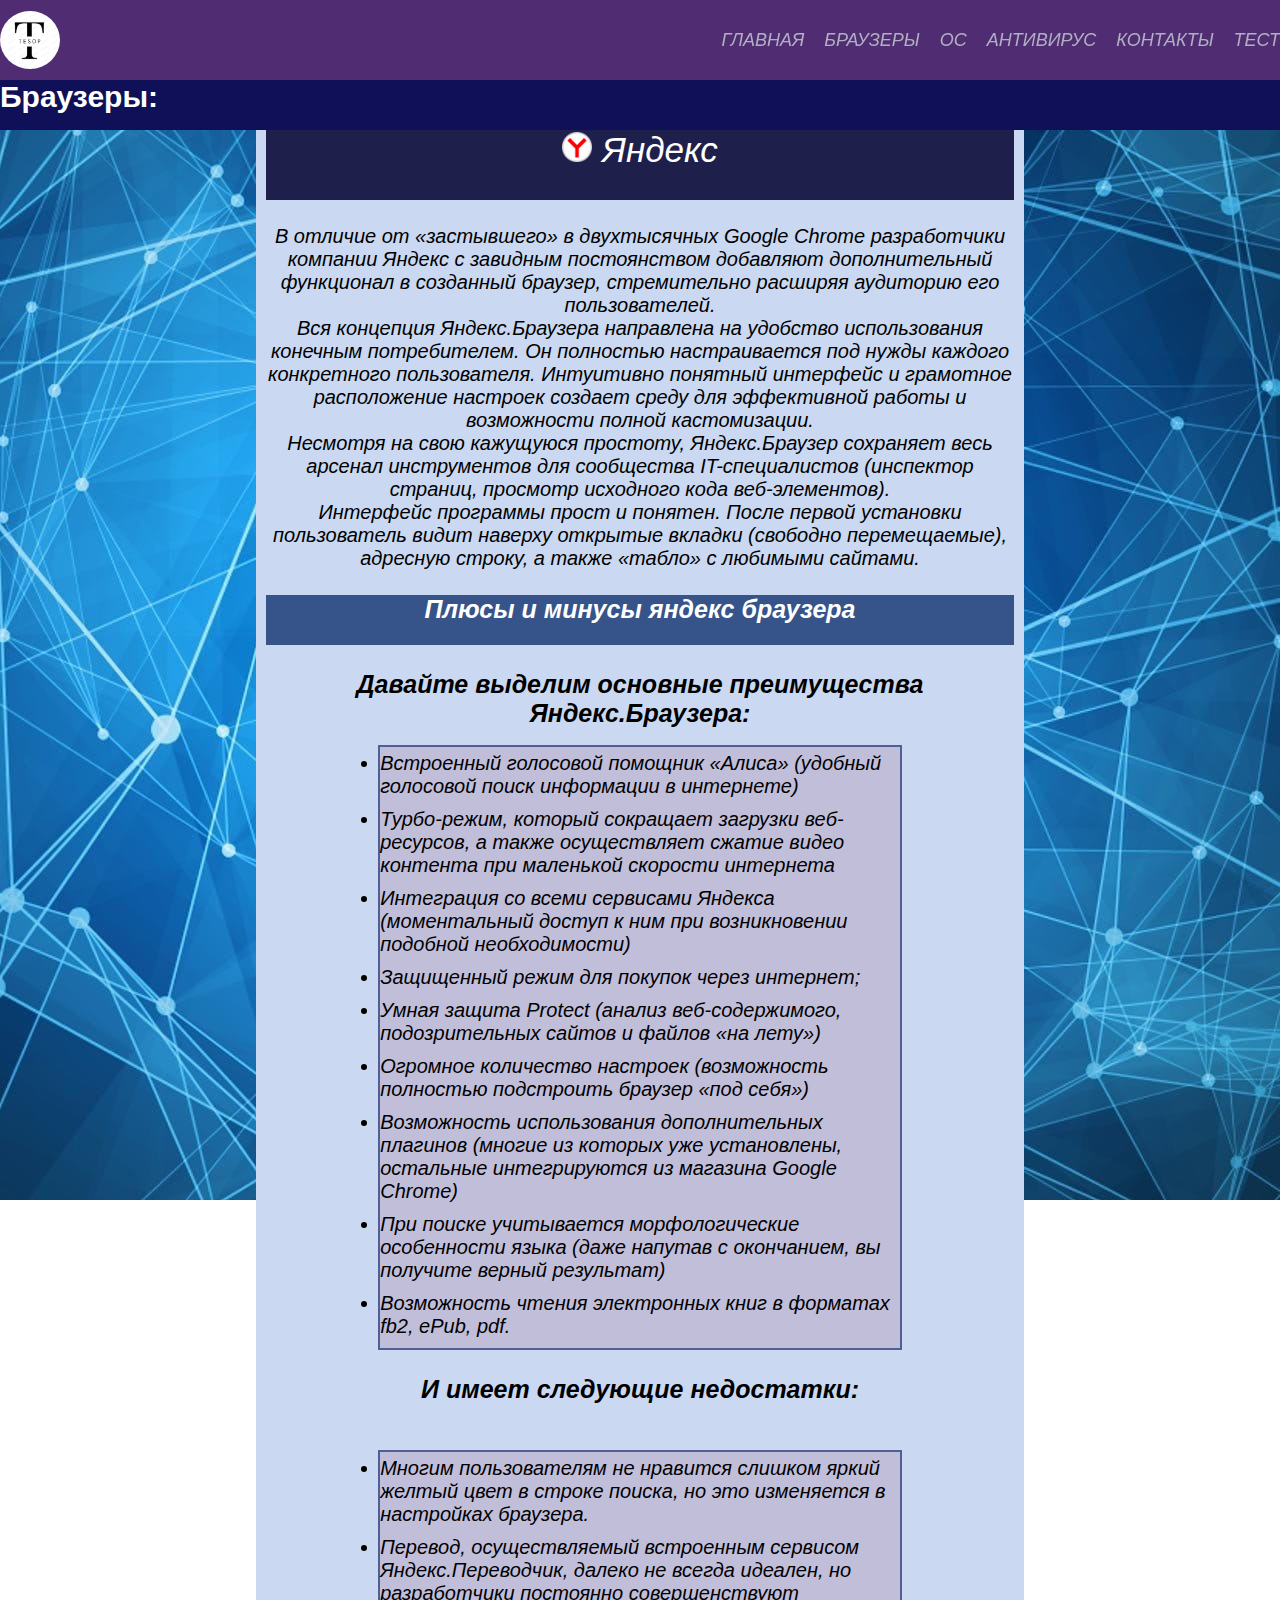
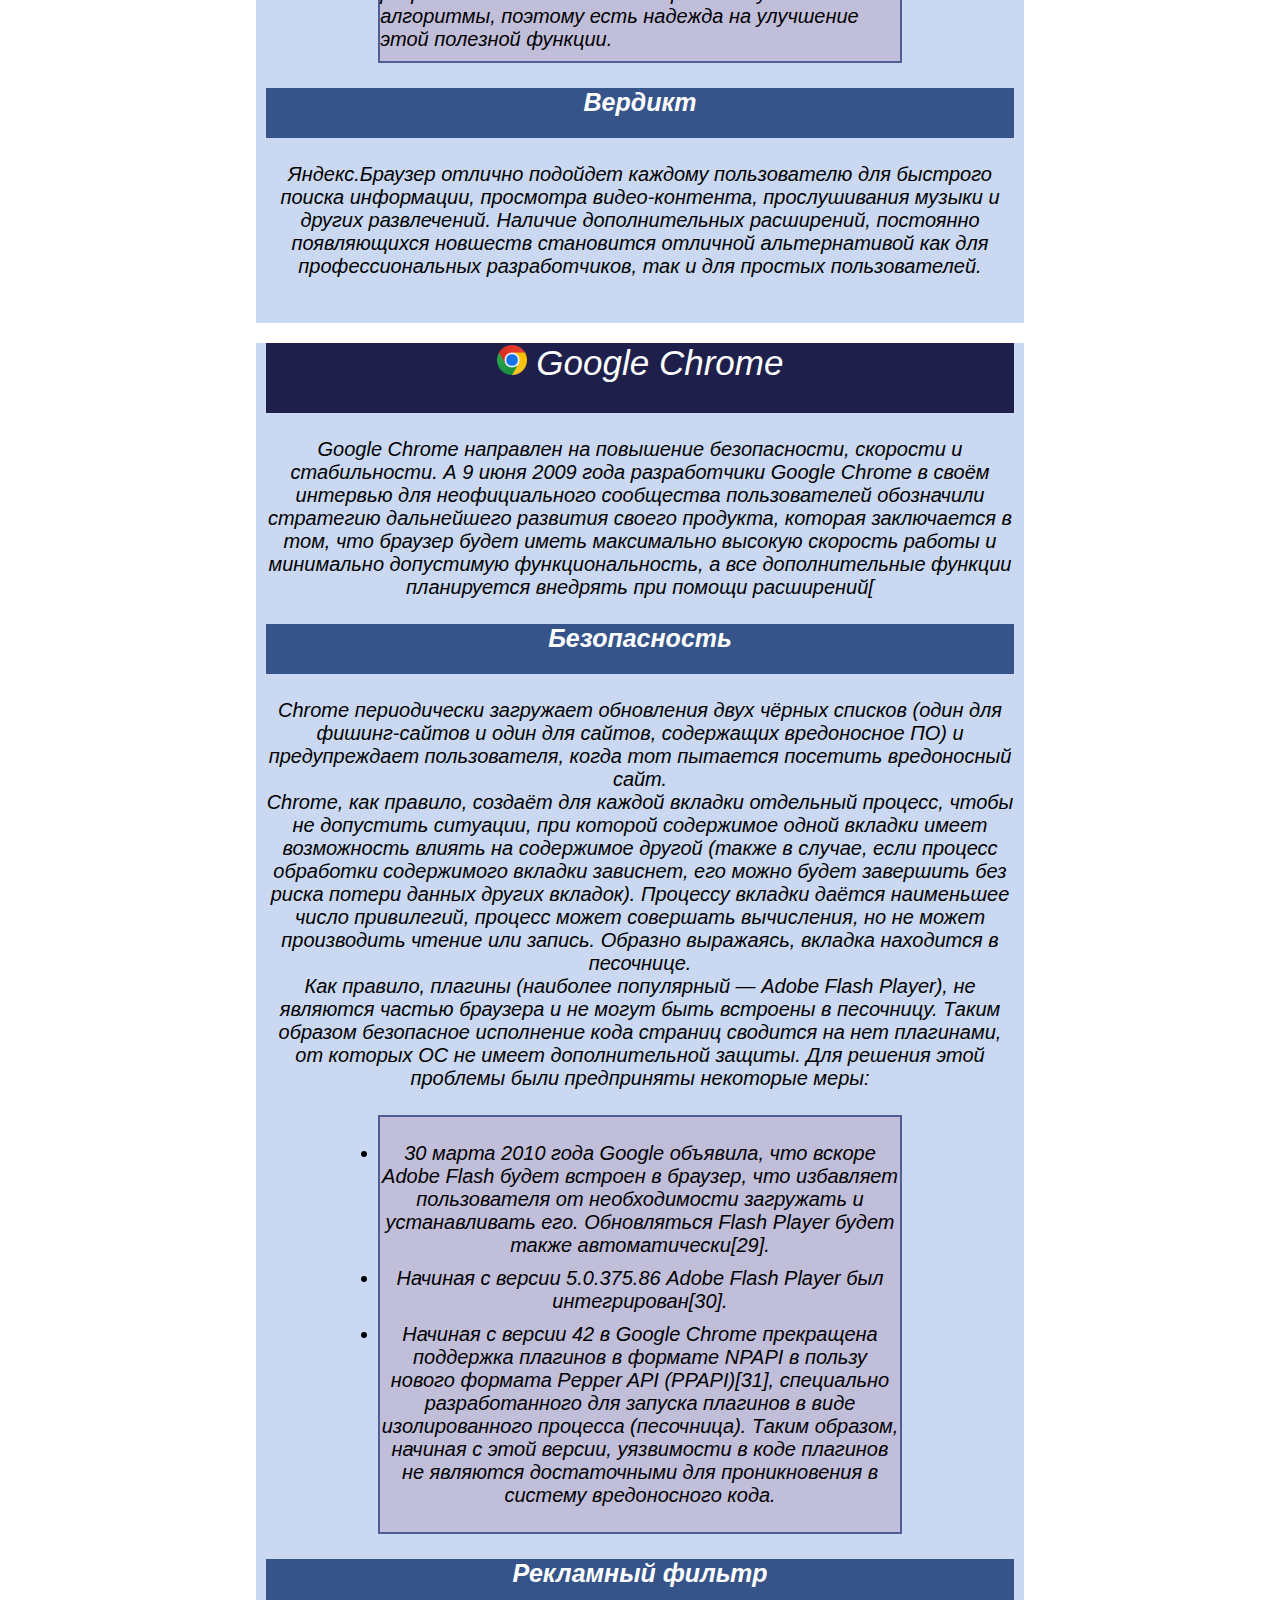
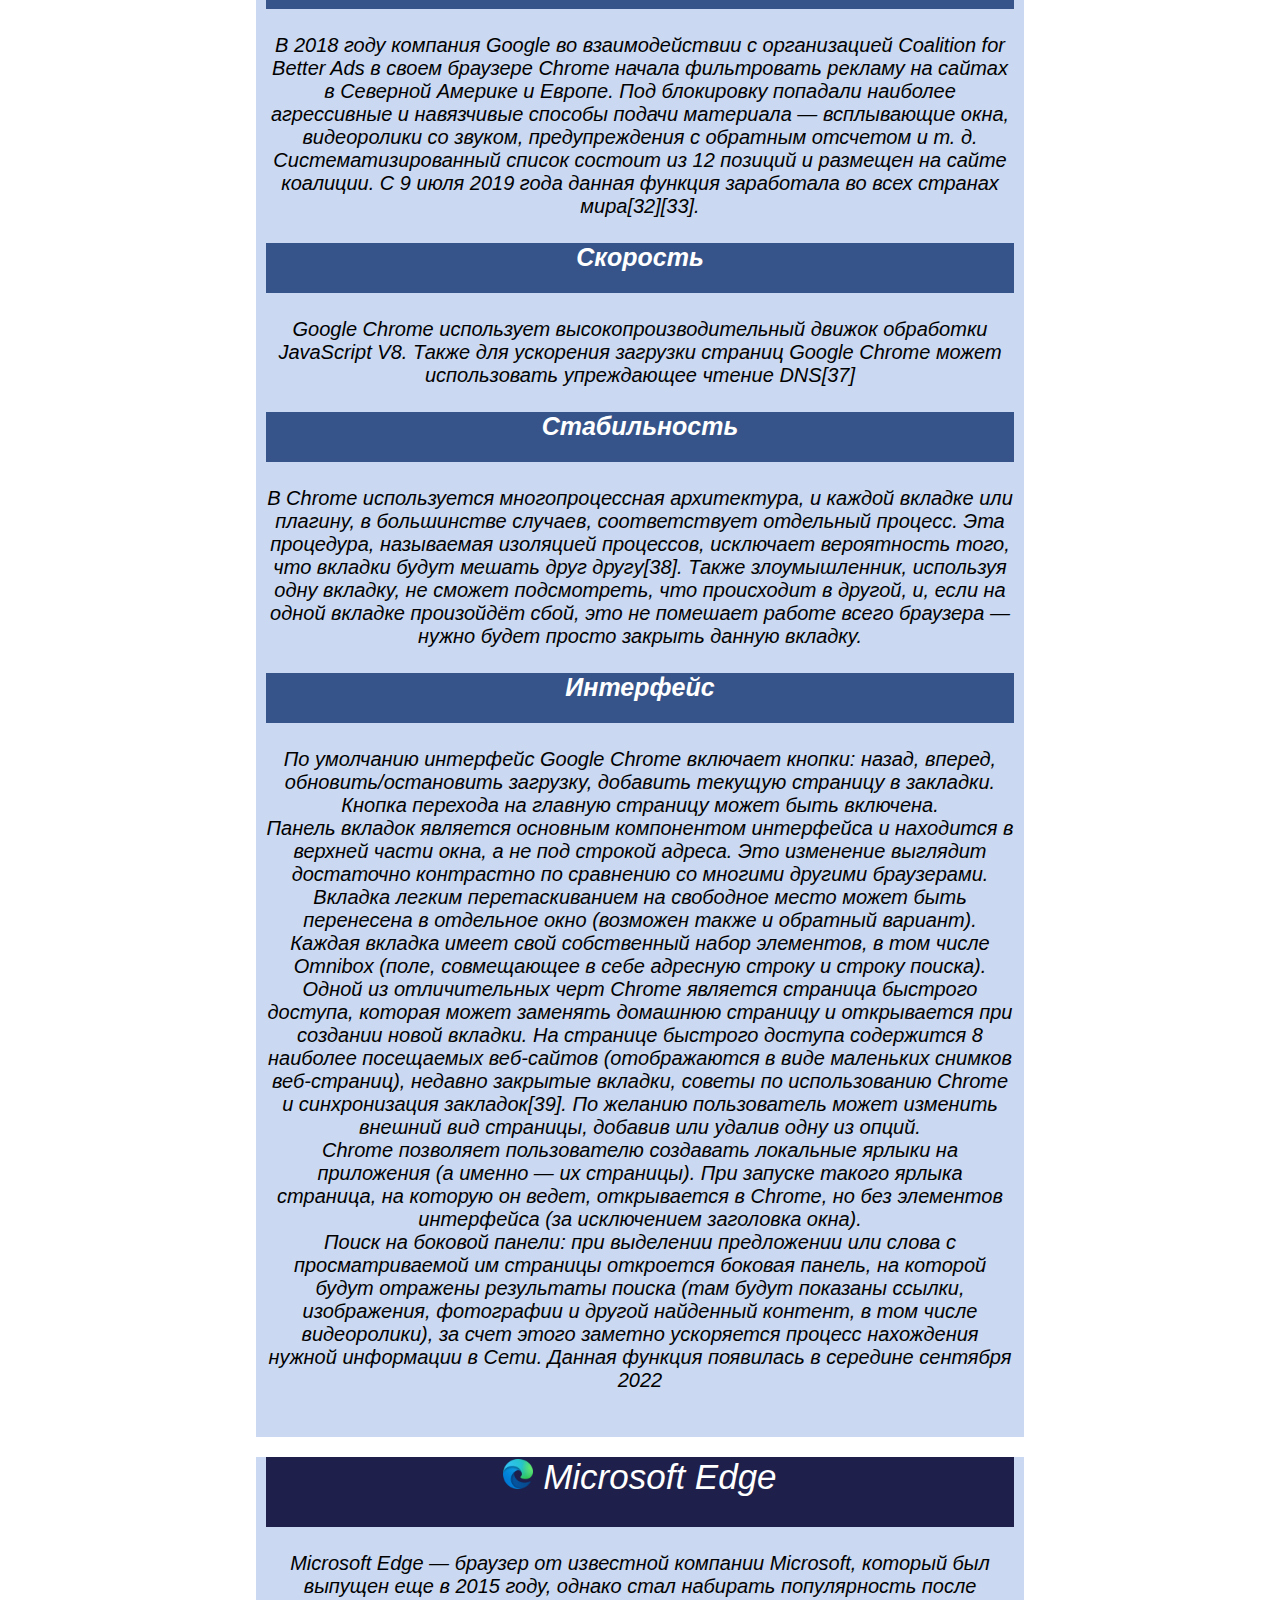
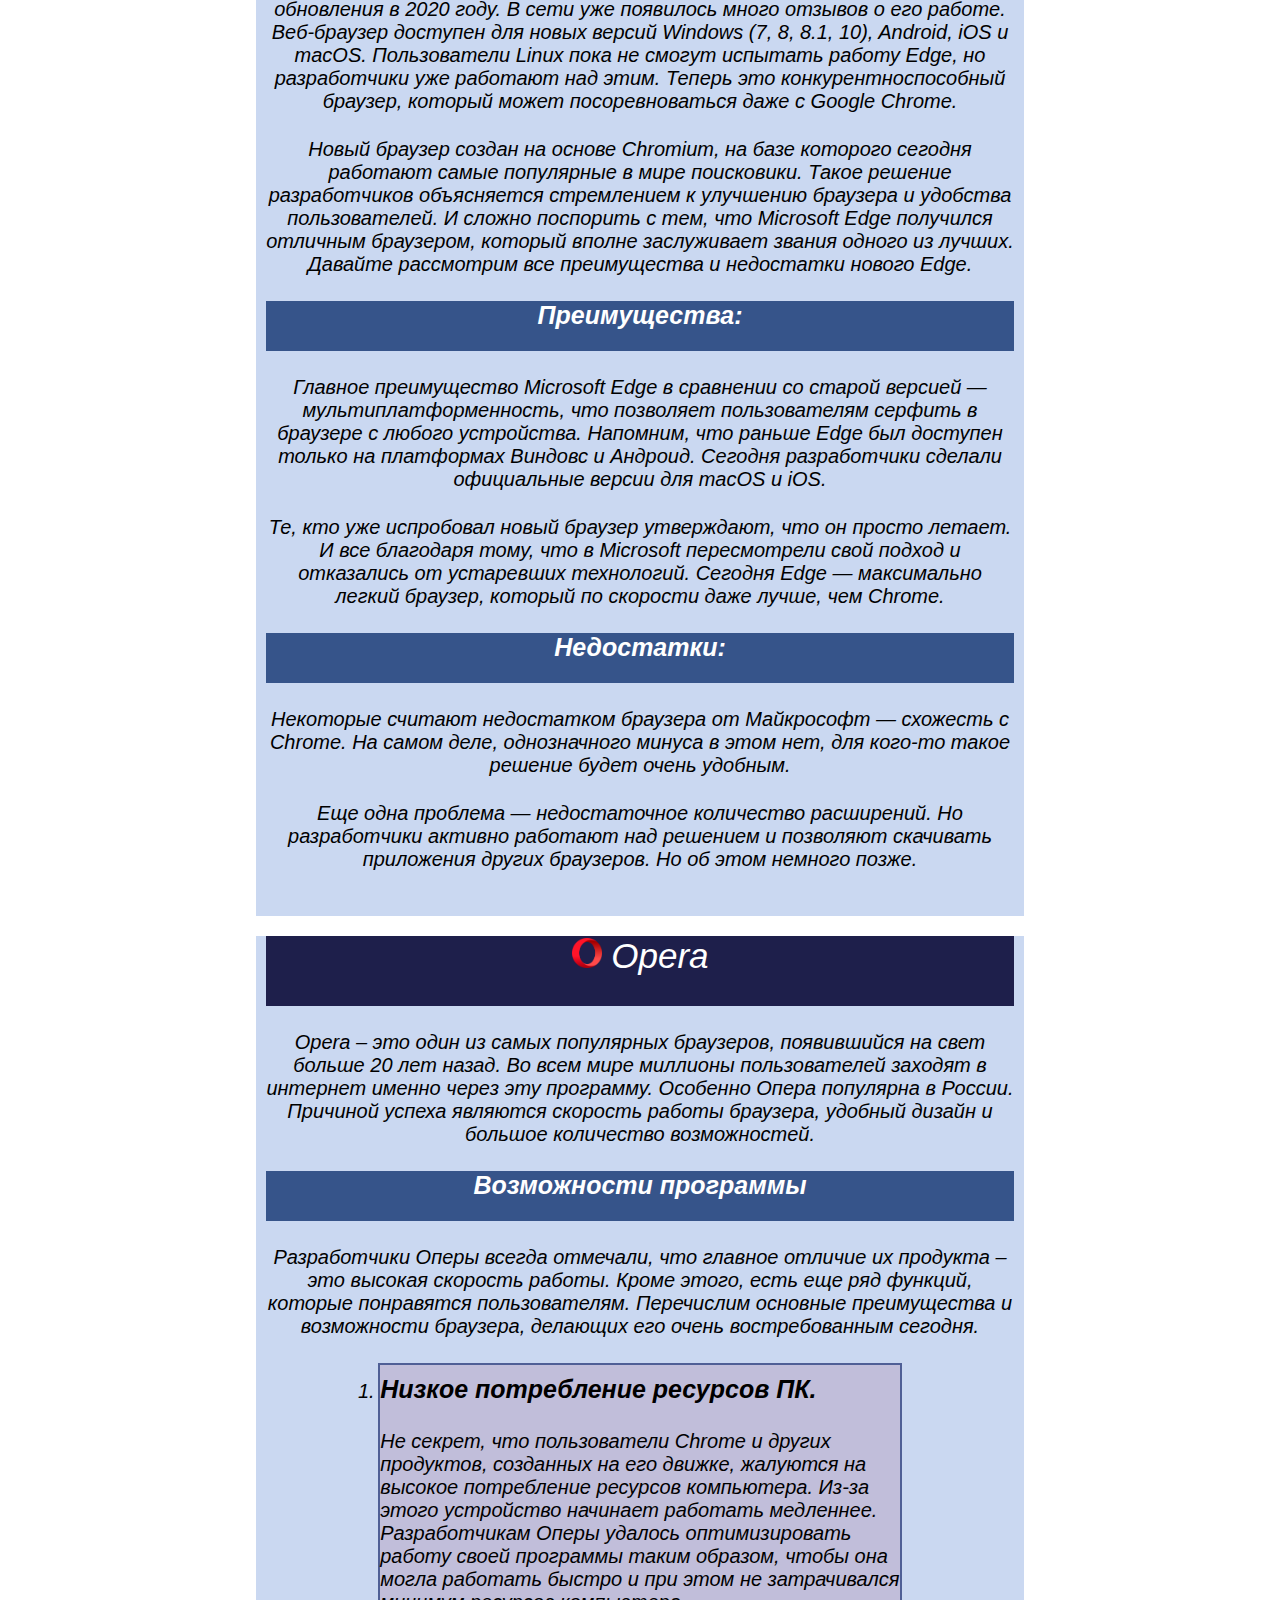
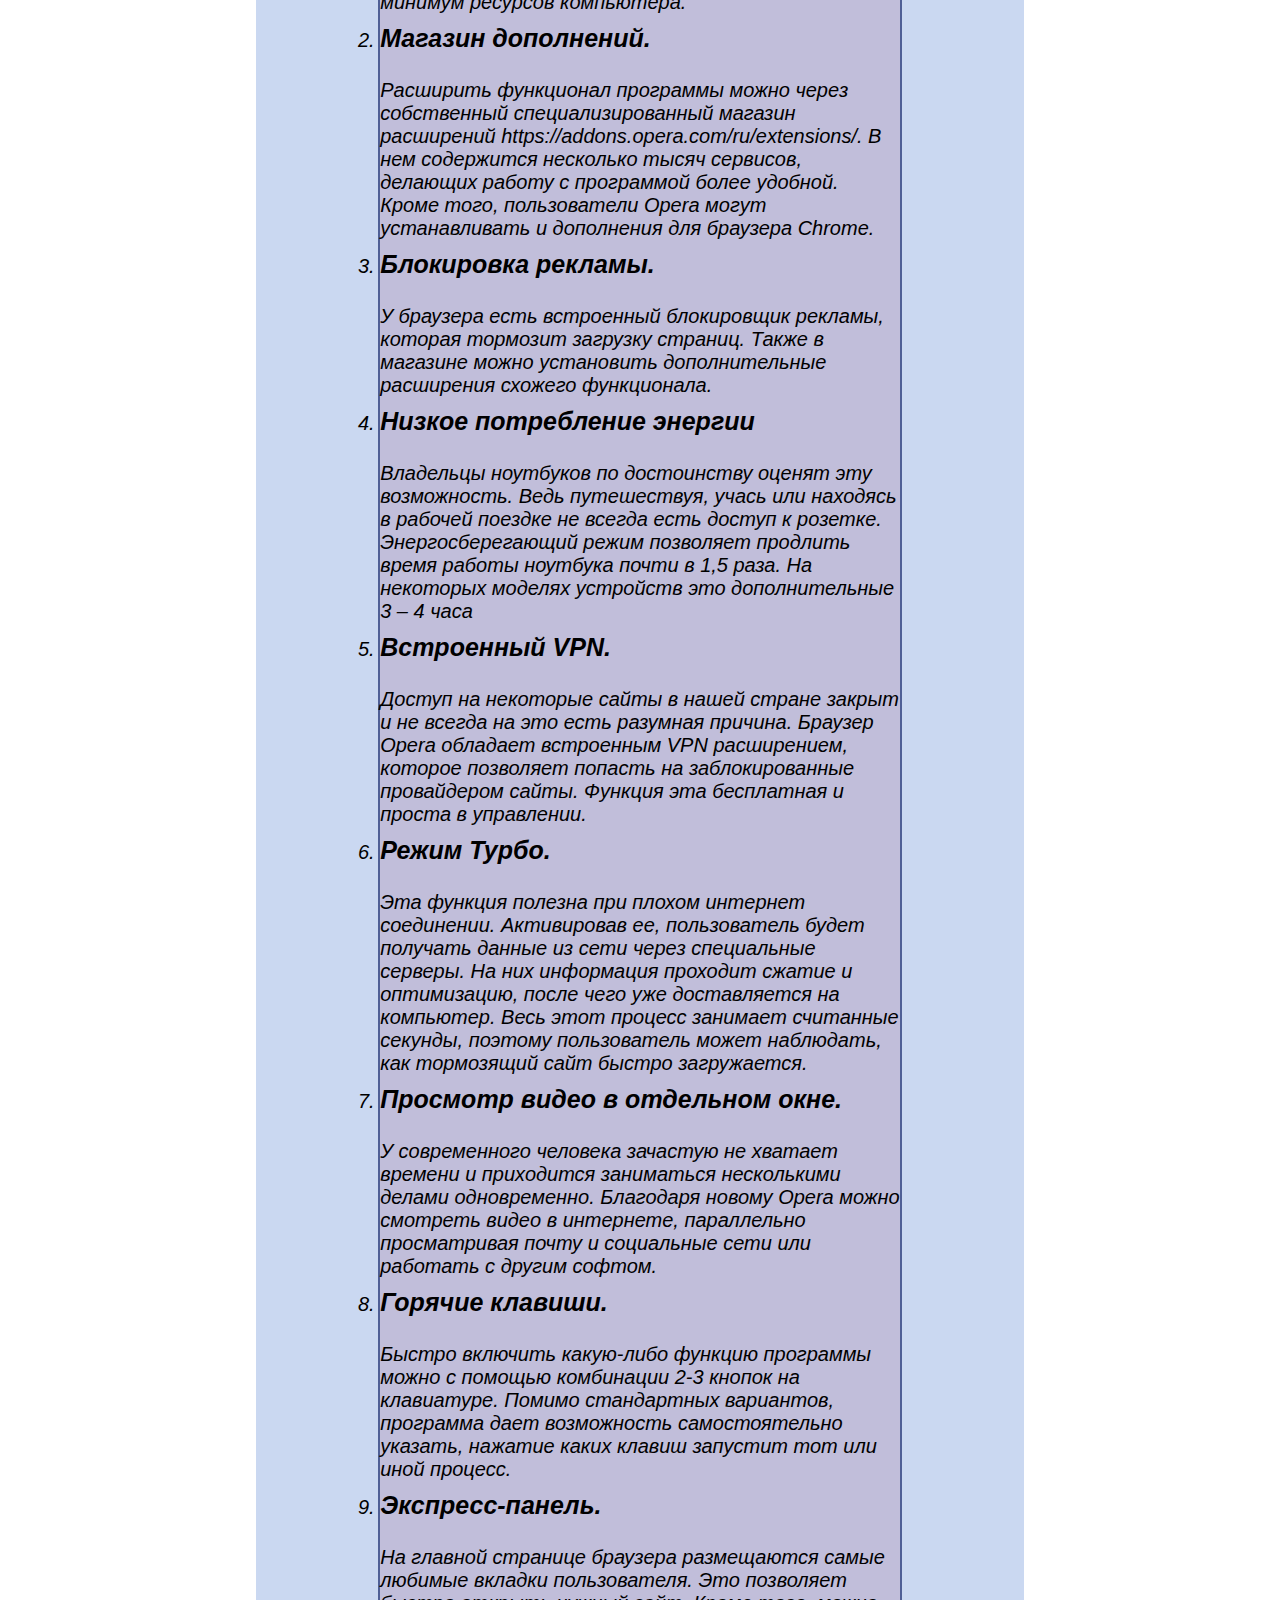
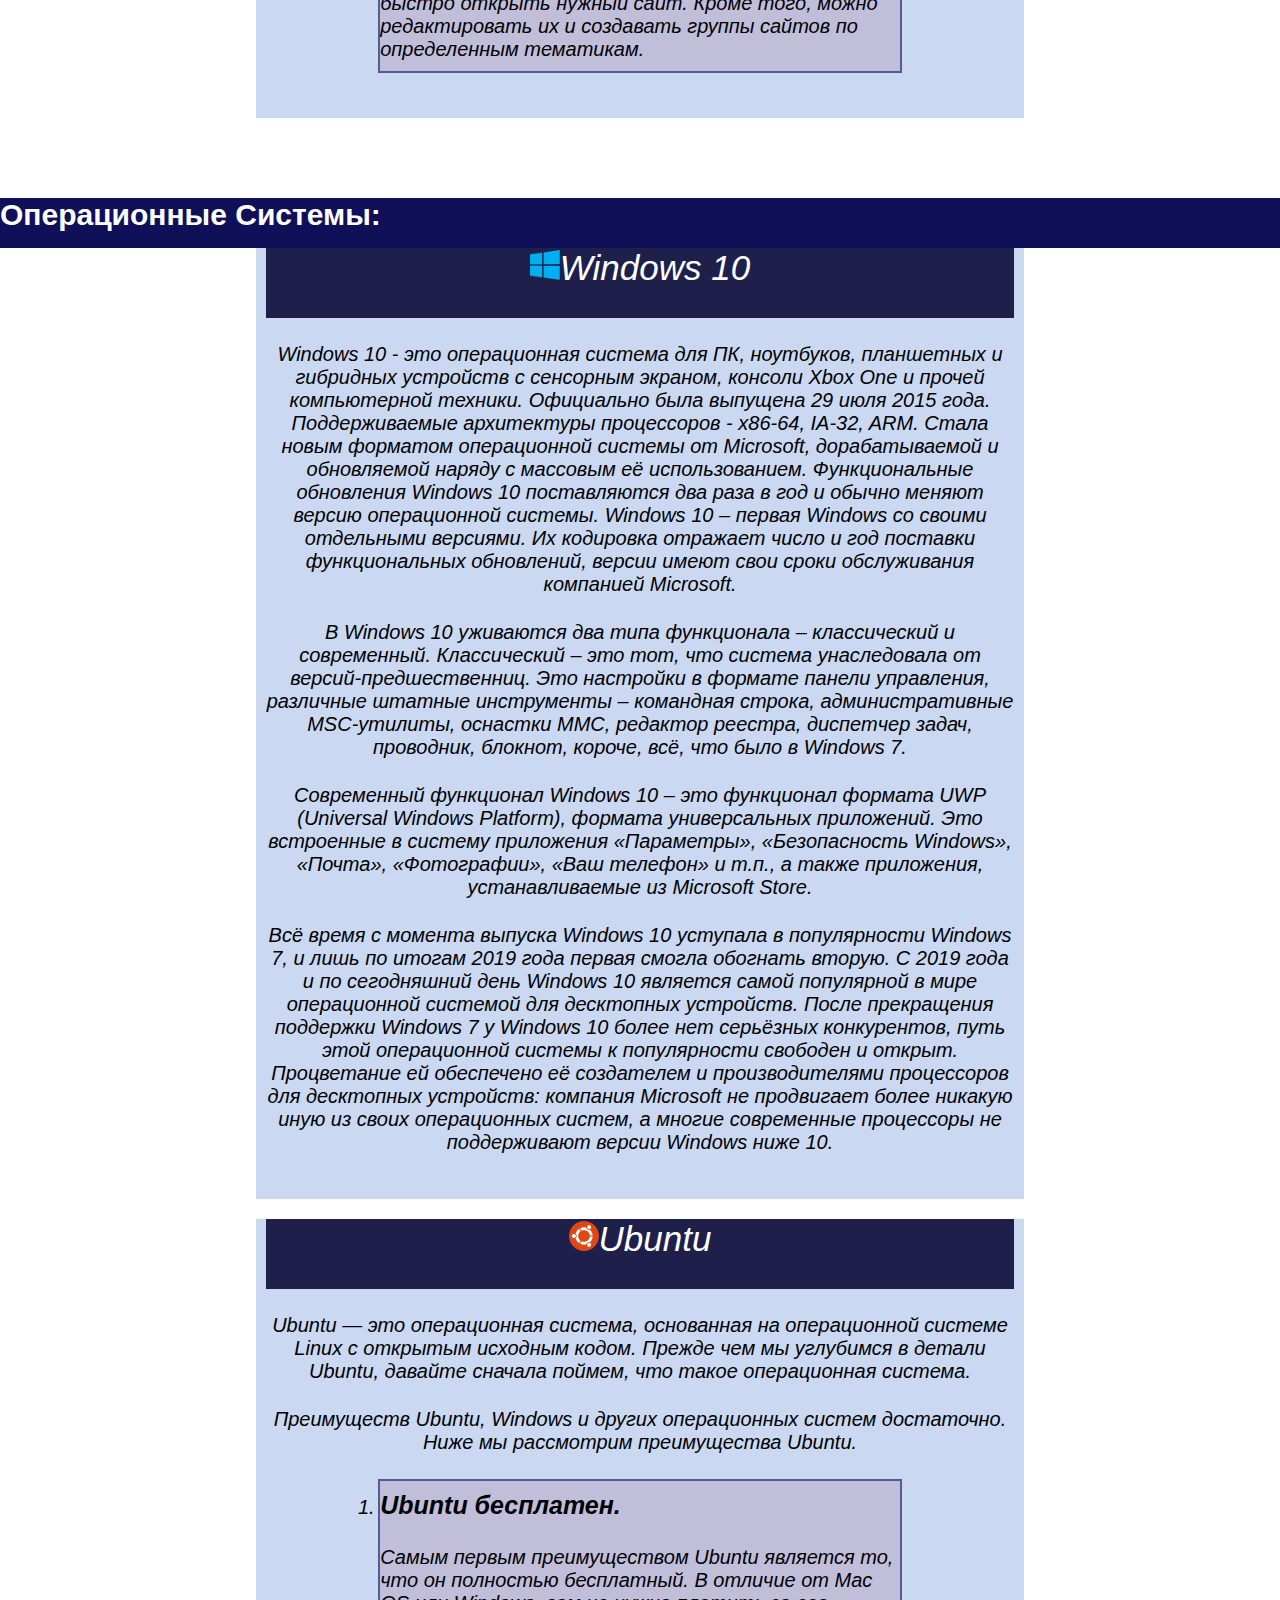
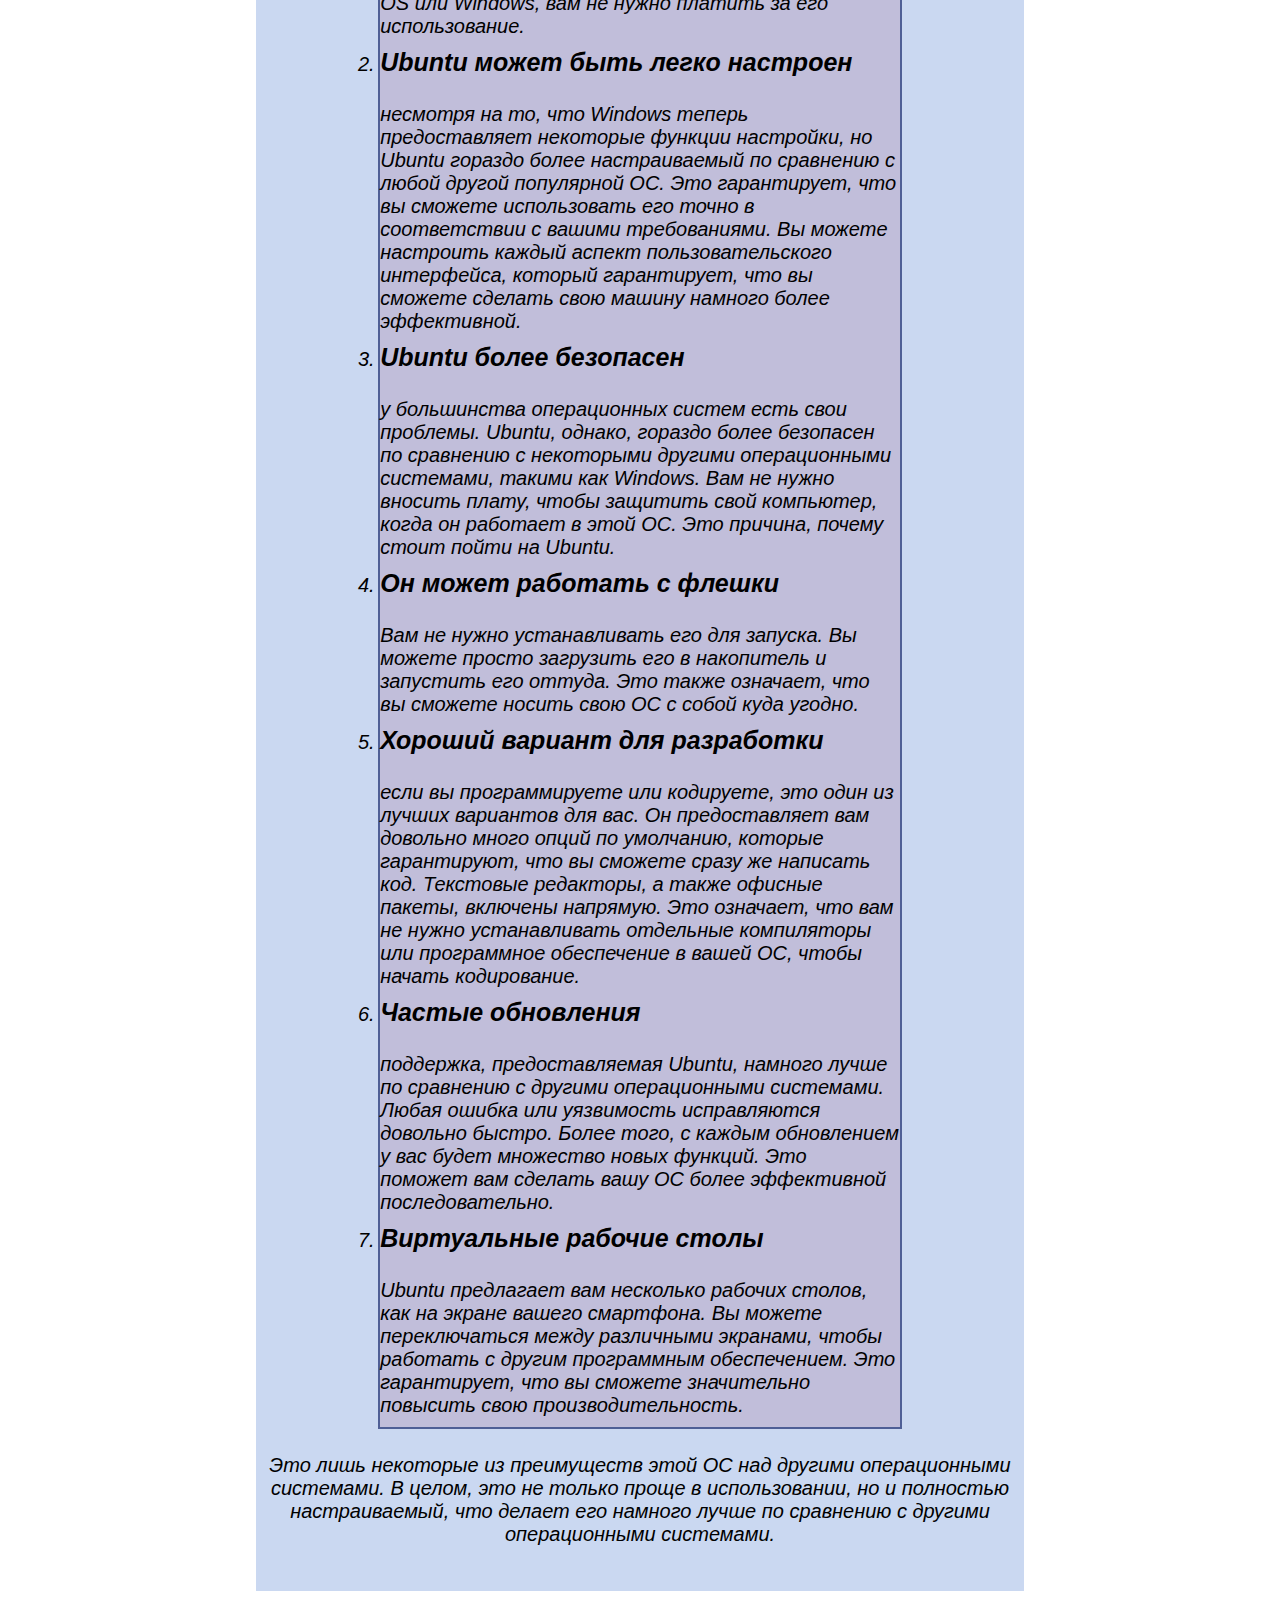
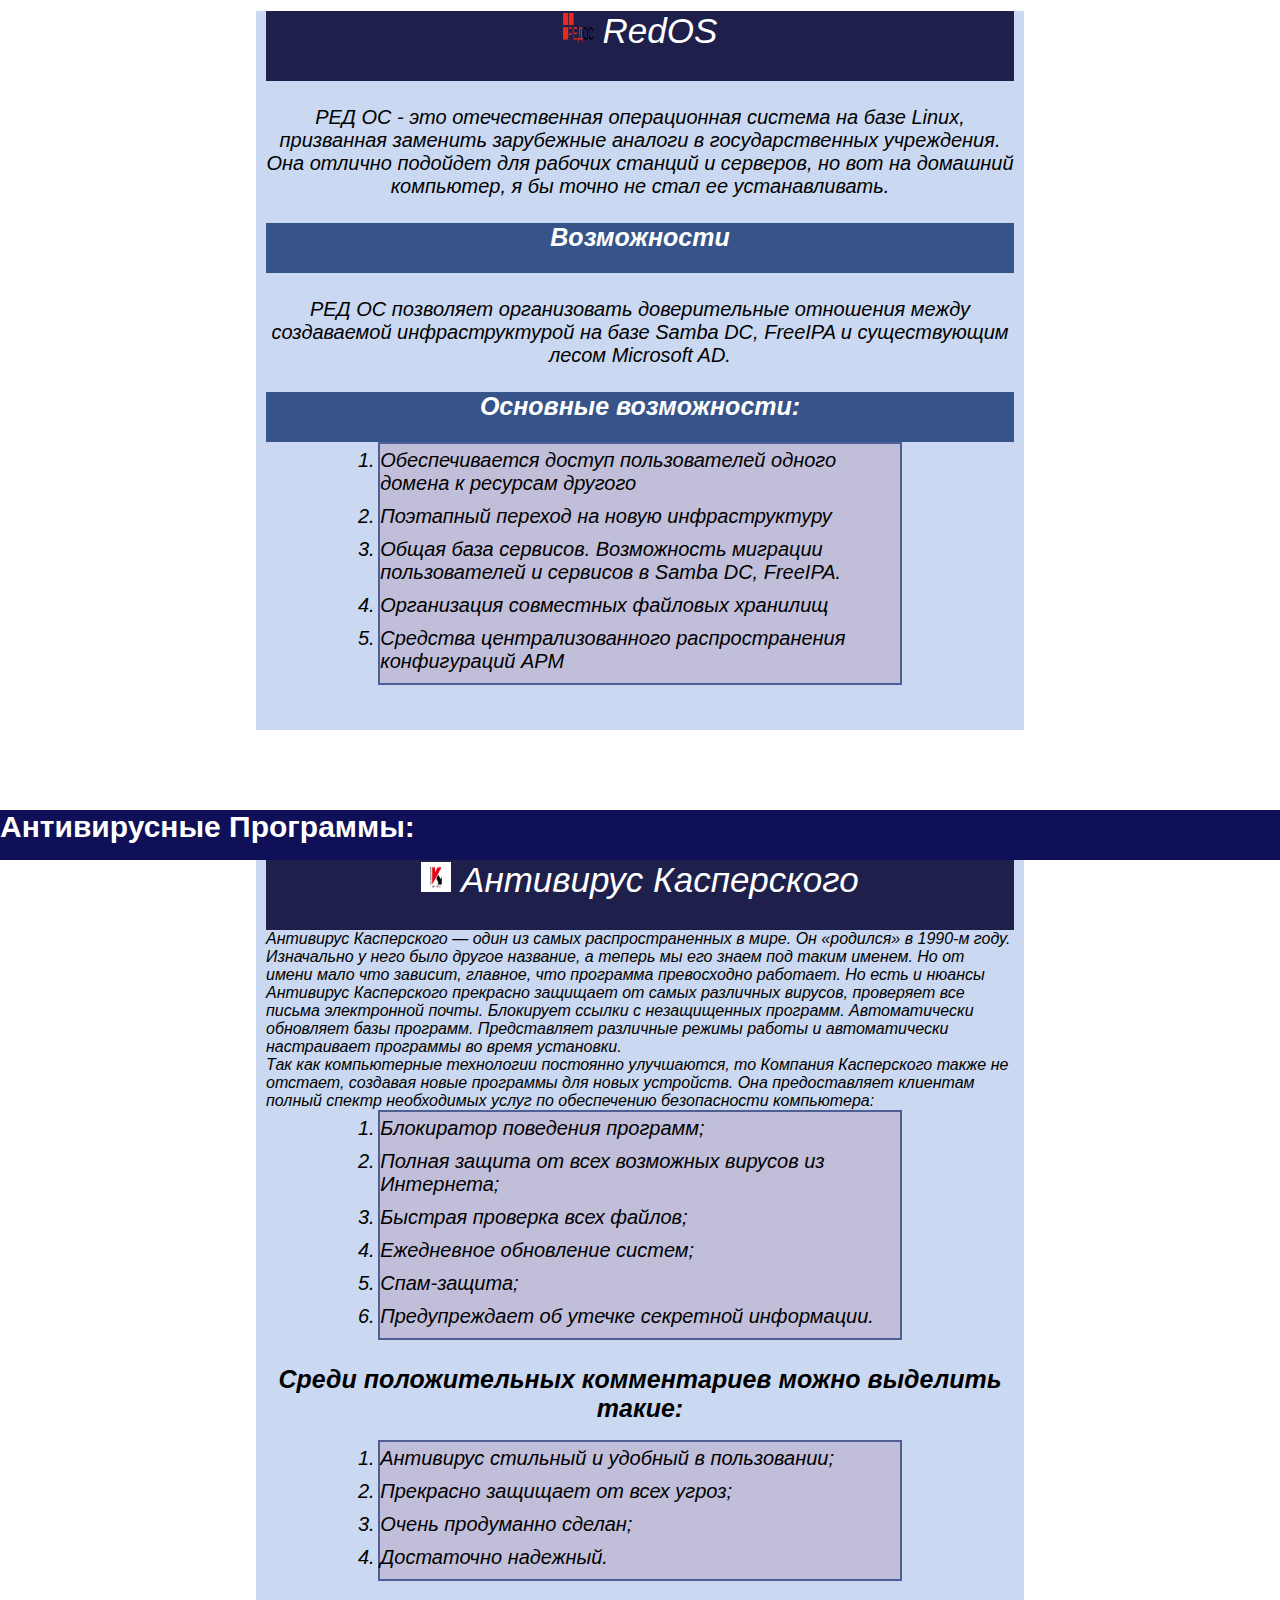
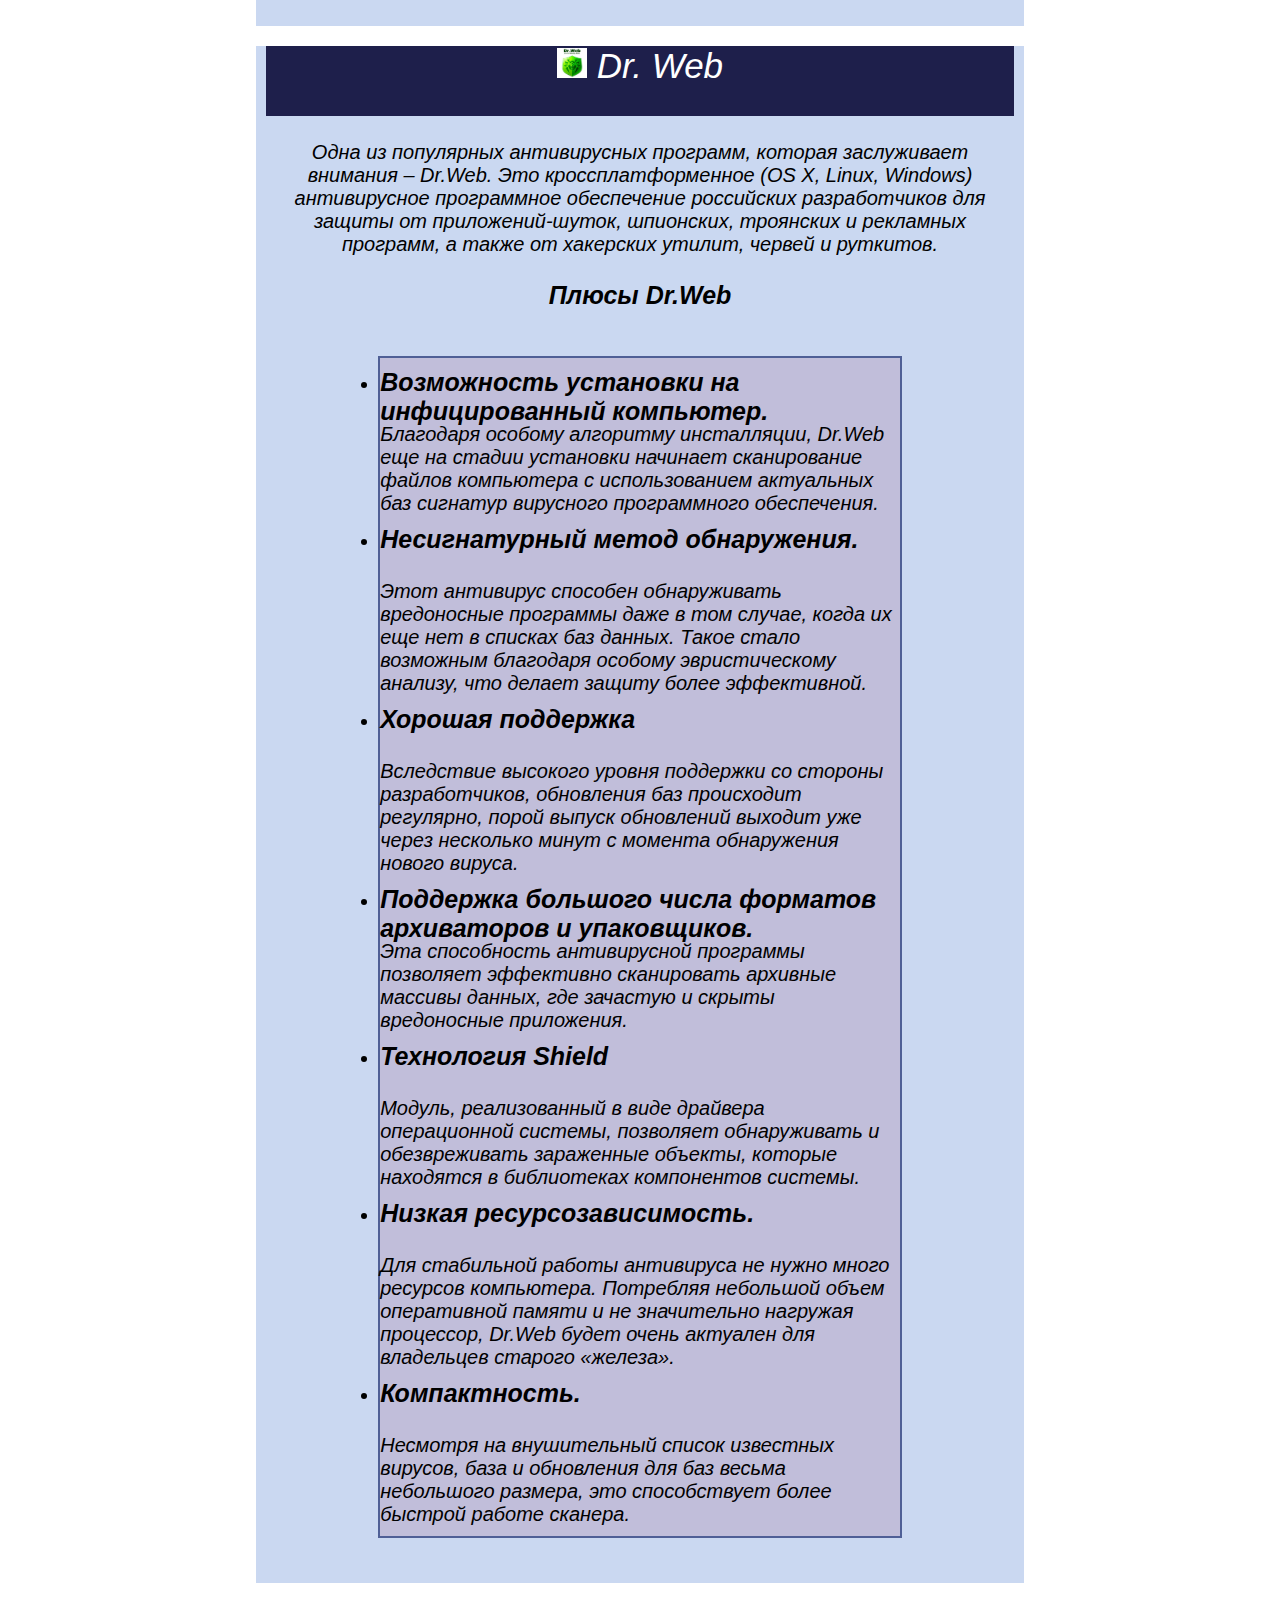
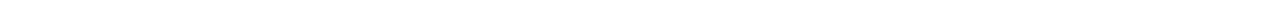
<file: index.html>
<!DOCTYPE html>
<html lang="ru">
<head>
    <title>ТесОП</title>
    <link rel="stylesheet" href="css/index.css">
    <meta charset="UTF-8" />
    <meta name="viewport" content="width=device-width">
</head>

<body class="body" background="images/5.jpg">
    <div class="wrapper">
        <header class="header">
            <div class="containerm">
                <div class="header__body">
                    <a href="index.html" class="header__logo">
                        <img src="images/11.jpg" alt="">
                    </a>
                    <div class="header__burger">
                        <span></span>
                    </div>
                    <nav class="header__menu">
                        <ul class="header__list">
                            <li>
                                <a href="index.html" class="header__link">Главная</a>
                            </li>
                            <li>
                                <a id="1" href="index.html" class="header__link">Браузеры</a>
                            </li>
                            <li>
                                <a id="2" href="index.html" class="header__link">ОС</a>
                            </li>
                            <li>
                                <a id="3" href="index.html" class="header__link">Антивирус</a>
                            </li>
                            <li>
                                <a href="contacts.html" class="header__link">Контакты</a>
                            </li>
                            <li>
                                <a href="test.html" class="header__link">Тест</a>
                            </li>
                        </ul>
                    </nav>
                </div>
            </div>
        </header>
    </div>  
    
    <div>
        <div id="brow" class="MainZagolovok">
            <p>
                Браузеры:
            </p>
        </div>

        <div class="container">
            <div  class="ZagTema">
                <p>
                    <img src="images/yandex.png" alt=""> Яндекс 
                </p>
            </div>
            <div class="MainText">
                <p>
                    В отличие от «застывшего» в двухтысячных Google Chrome разработчики компании Яндекс с завидным постоянством добавляют дополнительный функционал в созданный браузер, стремительно расширяя аудиторию его пользователей.
                </p>
                <p>
                    Вся концепция Яндекс.Браузера направлена на удобство использования конечным потребителем. Он полностью настраивается под нужды каждого конкретного пользователя. Интуитивно понятный интерфейс и грамотное расположение настроек создает среду для эффективной работы и возможности полной кастомизации.
                </p>
                <p>
                    Несмотря на свою кажущуюся простоту, Яндекс.Браузер сохраняет весь арсенал инструментов для сообщества IT-специалистов (инспектор страниц, просмотр исходного кода веб-элементов). 
                </p>
                <p>
                    Интерфейс программы прост и понятен. После первой установки пользователь видит наверху открытые вкладки (свободно перемещаемые), адресную строку, а также «табло» с любимыми сайтами.
                </p>
            </div>
            <div class="Podzagalovok">
                <p >
                    Плюсы и минусы яндекс браузера
                </p>
            </div>
            <div  class="ZagSpis">
                <p>
                    Давайте выделим основные преимущества Яндекс.Браузера:
                </p>
            </div>
            <div class="spisok">
                <ul>
                    <li>Встроенный голосовой помощник «Алиса» (удобный голосовой поиск информации в интернете)</li>
                    <li>Турбо-режим, который сокращает загрузки веб-ресурсов, а также осуществляет сжатие видео контента при маленькой скорости интернета</li>
                    <li>Интеграция со всеми сервисами Яндекса (моментальный доступ к ним при возникновении подобной необходимости)</li>
                    <li>Защищенный режим для покупок через интернет;</li>
                    <li>Умная защита Protect (анализ веб-содержимого, подозрительных сайтов и файлов «на лету»)</li>
                    <li>Огромное количество настроек (возможность полностью подстроить браузер «под себя»)</li>
                    <li>Возможность использования дополнительных плагинов (многие из которых уже установлены, остальные интегрируются из магазина Google Chrome)</li>
                    <li>При поиске учитывается морфологические особенности языка (даже напутав с окончанием, вы получите верный результат)</li>
                    <li>Возможность чтения электронных книг в форматах fb2, ePub, pdf.</li>
                </ul>
            </div>
            <p class="ZagSpis">
                И имеет следующие недостатки:
            </p>
            <div>
                <ul class="spisok">
                    <li>Многим пользователям не нравится слишком яркий желтый цвет в строке поиска, но это изменяется в настройках браузера.</li>
                    <li>Перевод, осуществляемый встроенным сервисом Яндекс.Переводчик, далеко не всегда идеален, но разработчики постоянно совершенствуют алгоритмы, поэтому есть надежда на улучшение этой полезной функции.</li>
                </ul>
            </div>
            <p class="Podzagalovok">Вердикт</p>
            <p class="MainText">Яндекс.Браузер отлично подойдет каждому пользователю для быстрого поиска информации, просмотра видео-контента, прослушивания музыки и других развлечений. Наличие дополнительных расширений, постоянно появляющихся новшеств становится отличной альтернативой как для профессиональных разработчиков, так и для простых пользователей.</p>
        </div>
        <div class="container">
            <p class="ZagTema">
                <img class = "image" src="images/googleimage.png" alt=""> Google Chrome
           </p>
           <p class="MainText">
               Google Chrome направлен на повышение безопасности, скорости и стабильности. А 9 июня 2009 года разработчики Google Chrome в своём интервью для неофициального сообщества пользователей обозначили стратегию дальнейшего развития своего продукта, которая заключается в том, что браузер будет иметь максимально высокую скорость работы и минимально допустимую функциональность, а все дополнительные функции планируется внедрять при помощи расширений[
           </p>
           <p class="Podzagalovok">
               Безопасность
           </p>
           <div class="MainText">
               <p>
                   Chrome периодически загружает обновления двух чёрных списков (один для фишинг-сайтов и один для сайтов, содержащих вредоносное ПО) и предупреждает пользователя, когда тот пытается посетить вредоносный сайт.
               </p>
               <p>
                   Chrome, как правило, создаёт для каждой вкладки отдельный процесс, чтобы не допустить ситуации, при которой содержимое одной вкладки имеет возможность влиять на содержимое другой (также в случае, если процесс обработки содержимого вкладки зависнет, его можно будет завершить без риска потери данных других вкладок). Процессу вкладки даётся наименьшее число привилегий, процесс может совершать вычисления, но не может производить чтение или запись. Образно выражаясь, вкладка находится в песочнице.
               </p>
               <p>
                   Как правило, плагины (наиболее популярный — Adobe Flash Player), не являются частью браузера и не могут быть встроены в песочницу. Таким образом безопасное исполнение кода страниц сводится на нет плагинами, от которых ОС не имеет дополнительной защиты. Для решения этой проблемы были предприняты некоторые меры:
               </p>
           </div>
           <div class="spisok">
            <ul class="MainText">
                <li>30 марта 2010 года Google объявила, что вскоре Adobe Flash будет встроен в браузер, что избавляет пользователя от необходимости загружать и устанавливать его. Обновляться Flash Player будет также автоматически[29].</li>
                <li>Начиная с версии 5.0.375.86 Adobe Flash Player был интегрирован[30].</li>
                <li>Начиная с версии 42 в Google Chrome прекращена поддержка плагинов в формате NPAPI в пользу нового формата Pepper API (PPAPI)[31], специально разработанного для запуска плагинов в виде изолированного процесса (песочница). Таким образом, начиная с этой версии, уязвимости в коде плагинов не являются достаточными для проникновения в систему вредоносного кода.</li>
            </ul>
           </div>
           <p class="Podzagalovok">
               Рекламный фильтр
           </p>
           <p class="MainText">
               В 2018 году компания Google во взаимодействии с организацией Coalition for Better Ads в своем браузере Chrome начала фильтровать рекламу на сайтах в Северной Америке и Европе. Под блокировку попадали наиболее агрессивные и навязчивые способы подачи материала — всплывающие окна, видеоролики со звуком, предупреждения с обратным отсчетом и т. д. Систематизированный список состоит из 12 позиций и размещен на сайте коалиции. С 9 июля 2019 года данная функция заработала во всех странах мира[32][33].
           </p>
           <p class="Podzagalovok">
               Скорость
           </p>
           <p class="MainText">
               Google Chrome использует высокопроизводительный движок обработки JavaScript V8. Также для ускорения загрузки страниц Google Chrome может использовать упреждающее чтение DNS[37]
           </p>
           <p class="Podzagalovok">Стабильность</p>
           <p class="MainText">
               В Chrome используется многопроцессная архитектура, и каждой вкладке или плагину, в большинстве случаев, соответствует отдельный процесс. Эта процедура, называемая изоляцией процессов, исключает вероятность того, что вкладки будут мешать друг другу[38]. Также злоумышленник, используя одну вкладку, не сможет подсмотреть, что происходит в другой, и, если на одной вкладке произойдёт сбой, это не помешает работе всего браузера — нужно будет просто закрыть данную вкладку.
           </p>
           <p class="Podzagalovok">
               Интерфейс
           </p>
           <div class="MainText">
               <p>
                   По умолчанию интерфейс Google Chrome включает кнопки: назад, вперед, обновить/остановить загрузку, добавить текущую страницу в закладки. Кнопка перехода на главную страницу может быть включена.
               </p>
               <p>
                   Панель вкладок является основным компонентом интерфейса и находится в верхней части окна, а не под строкой адреса. Это изменение выглядит достаточно контрастно по сравнению со многими другими браузерами. Вкладка легким перетаскиванием на свободное место может быть перенесена в отдельное окно (возможен также и обратный вариант). Каждая вкладка имеет свой собственный набор элементов, в том числе Omnibox (поле, совмещающее в себе адресную строку и строку поиска).
               </p>
               <p>
                   Одной из отличительных черт Chrome является страница быстрого доступа, которая может заменять домашнюю страницу и открывается при создании новой вкладки. На странице быстрого доступа содержится 8 наиболее посещаемых веб-сайтов (отображаются в виде маленьких снимков веб-страниц), недавно закрытые вкладки, советы по использованию Chrome и синхронизация закладок[39]. По желанию пользователь может изменить внешний вид страницы, добавив или удалив одну из опций.
               </p>
               <p>
                   Chrome позволяет пользователю создавать локальные ярлыки на приложения (а именно — их страницы). При запуске такого ярлыка страница, на которую он ведет, открывается в Chrome, но без элементов интерфейса (за исключением заголовка окна).
               </p>
               <p>
                   Поиск на боковой панели: при выделении предложении или слова с просматриваемой им страницы откроется боковая панель, на которой будут отражены результаты поиска (там будут показаны ссылки, изображения, фотографии и другой найденный контент, в том числе видеоролики), за счет этого заметно ускоряется процесс нахождения нужной информации в Сети. Данная функция появилась в середине сентября 2022 
               </p>
           </div>
        </div>      
        <div class="container">
            <p class="ZagTema">
                <img class = "image" src="images/microsoftedge.png" alt=""> Microsoft Edge 
            </p>
    
            <p class="MainText">
                Microsoft Edge — браузер от известной компании Microsoft, который был выпущен еще в 2015 году, однако стал набирать популярность после обновления в 2020 году. В сети уже появилось много отзывов о его работе. Веб-браузер доступен для новых версий Windows (7, 8, 8.1, 10), Android, iOS и macOS. Пользователи Linux пока не смогут испытать работу Edge, но разработчики уже работают над этим. Теперь это конкурентноспособный браузер, который может посоревноваться даже с Google Chrome.
            </p>
            <p class="MainText">
                Новый браузер создан на основе Chromium, на базе которого сегодня работают самые популярные в мире поисковики. Такое решение разработчиков объясняется стремлением к улучшению браузера и удобства пользователей. И сложно поспорить с тем, что Microsoft Edge получился отличным браузером, который вполне заслуживает звания одного из лучших. Давайте рассмотрим все преимущества и недостатки нового Edge.
            </p>
            <p class="Podzagalovok">
                Преимущества:
            </p>
            <p class="MainText">
                Главное преимущество Microsoft Edge в сравнении со старой версией — мультиплатформенность, что позволяет пользователям серфить в браузере с любого устройства. Напомним, что раньше Edge был доступен только на платформах Виндовс и Андроид. Сегодня разработчики сделали официальные версии для macOS и iOS.
            </p>
            <p class="MainText">
                Те, кто уже испробовал новый браузер утверждают, что он просто летает. И все благодаря тому, что в Microsoft пересмотрели свой подход и отказались от устаревших технологий. Сегодня Edge — максимально легкий браузер, который по скорости даже лучше, чем Chrome.
            </p>
            <p class= "Podzagalovok">
                Недостатки:
            </p>
            <p class="MainText">
                Некоторые считают недостатком браузера от Майкрософт — схожесть с Chrome. На самом деле, однозначного минуса в этом нет, для кого-то такое решение будет очень удобным.
            </p>
            <p class="MainText">
                Еще одна проблема — недостаточное количество расширений. Но разработчики активно работают над решением и позволяют скачивать приложения других браузеров. Но об этом немного позже.
            </p>
        </div>     
        <div class="container">
            <p class="ZagTema"> 
                <img class = "image" src="images/opera.png" alt=""> Opera 
            </p> 
            <p class="MainText">
                Opera – это один из самых популярных браузеров, появившийся на свет больше 20 лет назад. Во всем мире миллионы пользователей заходят в интернет именно через эту программу. Особенно Опера популярна в России. Причиной успеха являются скорость работы браузера, удобный дизайн и большое количество возможностей.
            </p>
            <p class="Podzagalovok">
                Возможности программы
            </p>
            <p class="MainText">
                Разработчики Оперы всегда отмечали, что главное отличие их продукта – это высокая скорость работы. Кроме этого, есть еще ряд функций, которые понравятся пользователям. Перечислим основные преимущества и возможности браузера, делающих его очень востребованным сегодня.
            </p>
            <div class="spisok">
                <ol>
                    <li><p class="ZaginSpis">Низкое потребление ресурсов ПК.</p>
                        <p>
                            Не секрет, что пользователи Chrome и других продуктов, созданных на его движке, жалуются на высокое потребление ресурсов компьютера. Из-за этого устройство начинает работать медленнее. Разработчикам Оперы удалось оптимизировать работу своей программы таким образом, чтобы она могла работать быстро и при этом не затрачивался минимум ресурсов компьютера.
                        </p>
                    </li>
                    <li><p class="ZaginSpis">Магазин дополнений.</p>
                        <p>
                            Расширить функционал программы можно через собственный специализированный магазин расширений https://addons.opera.com/ru/extensions/. В нем содержится несколько тысяч сервисов, делающих работу с программой более удобной. Кроме того, пользователи Opera могут устанавливать и дополнения для браузера Chrome.
                        </p>
                    </li>
                    <li><p class="ZaginSpis">Блокировка рекламы.</p>
                        <p>
                            У браузера есть встроенный блокировщик рекламы, которая тормозит загрузку страниц. Также в магазине можно установить дополнительные расширения схожего функционала.
                        </p>
                    </li>
                    <li><p class="ZaginSpis">Низкое потребление энергии</p>
                        <p>
                            Владельцы ноутбуков по достоинству оценят эту возможность. Ведь путешествуя, учась или находясь в рабочей поездке не всегда есть доступ к розетке. Энергосберегающий режим позволяет продлить время работы ноутбука почти в 1,5 раза. На некоторых моделях устройств это дополнительные 3 – 4 часа
                        </p>  
                    </li>
                    <li><p class="ZaginSpis">Встроенный VPN.</p>
                        <p>
                        Доступ на некоторые сайты в нашей стране закрыт и не всегда на это есть разумная причина. Браузер Opera обладает встроенным VPN расширением, которое позволяет попасть на заблокированные провайдером сайты. Функция эта бесплатная и проста в управлении.
                        </p>
                    </li>
                    <li>
                        <p class="ZaginSpis">Режим Турбо.</p>
                        <p>
                            Эта функция полезна при плохом интернет соединении. Активировав ее, пользователь будет получать данные из сети через специальные серверы. На них информация проходит сжатие и оптимизацию, после чего уже доставляется на компьютер. Весь этот процесс занимает считанные секунды, поэтому пользователь может наблюдать, как тормозящий сайт быстро загружается.
                        </p>
                    </li>
                    <li><p class="ZaginSpis">Просмотр видео в отдельном окне.</p>
                        <p>
                            У современного человека зачастую не хватает времени и приходится заниматься несколькими делами одновременно. Благодаря новому Opera можно смотреть видео в интернете, параллельно просматривая почту и социальные сети или работать с другим софтом.
                        </p>
                    </li>
                    <li><p class="ZaginSpis">Горячие клавиши.</p>
                        <p>
                            Быстро включить какую-либо функцию программы можно с помощью комбинации 2-3 кнопок на клавиатуре. Помимо стандартных вариантов, программа дает возможность самостоятельно указать, нажатие каких клавиш запустит тот или иной процесс.
                        </p>
                    </li>
                    <li><p class="ZaginSpis">Экспресс-панель.</p>
                        <p>
                            На главной странице браузера размещаются самые любимые вкладки пользователя. Это позволяет быстро открыть нужный сайт. Кроме того, можно редактировать их и создавать группы сайтов по определенным тематикам.
                        </p>
                    </li>
                </ol>
            </div>
            
        </div>
        
    </div>  
    <div>
        <div id="OS" class="MainZagolovok">
            <p>
                Операционные Системы:
            </p>
        </div>
    <div class="container">
        <p class="ZagTema">
            <img class="image" src="images/windows.png" alt="">Windows 10
        </p>
        <p class="MainText">
            Windows 10 - это операционная система для ПК, ноутбуков, планшетных и гибридных устройств с сенсорным экраном, консоли Xbox One и прочей компьютерной техники. Официально была выпущена 29 июля 2015 года. Поддерживаемые архитектуры процессоров - x86-64, IA-32, ARM. Стала новым форматом операционной системы от Microsoft, дорабатываемой и обновляемой наряду с массовым её использованием. Функциональные обновления Windows 10 поставляются два раза в год и обычно меняют версию операционной системы. Windows 10 – первая Windows со своими отдельными версиями. Их кодировка отражает число и год поставки функциональных обновлений, версии имеют свои сроки обслуживания компанией Microsoft.
        </p>
        <p class="MainText">
            В Windows 10 уживаются два типа функционала – классический и современный. Классический – это тот, что система унаследовала от версий-предшественниц. Это настройки в формате панели управления, различные штатные инструменты – командная строка, административные MSC-утилиты, оснастки MMC, редактор реестра, диспетчер задач, проводник, блокнот, короче, всё, что было в Windows 7.
        </p>
        <p class="MainText">
            Современный функционал Windows 10 – это функционал формата UWP (Universal Windows Platform), формата универсальных приложений. Это встроенные в систему приложения «Параметры», «Безопасность Windows», «Почта», «Фотографии», «Ваш телефон» и т.п., а также приложения, устанавливаемые из Microsoft Store.
        </p>
        <p class="MainText">
            Всё время с момента выпуска Windows 10 уступала в популярности Windows 7, и лишь по итогам 2019 года первая смогла обогнать вторую. С 2019 года и по сегодняшний день Windows 10 является самой популярной в мире операционной системой для десктопных устройств. После прекращения поддержки Windows 7 у Windows 10 более нет серьёзных конкурентов, путь этой операционной системы к популярности свободен и открыт. Процветание ей обеспечено её создателем и производителями процессоров для десктопных устройств: компания Microsoft не продвигает более никакую иную из своих операционных систем, а многие современные процессоры не поддерживают версии Windows ниже 10.
        </p>
    </div>
        
    <div class="container">
        <p class="ZagTema">
            <img class="image" src="images/ubuntu.png" alt="">Ubuntu
        </p>
        <p class="MainText">
            Ubuntu — это операционная система, основанная на операционной системе Linux с открытым исходным кодом. Прежде чем мы углубимся в детали Ubuntu, давайте сначала поймем, что такое операционная система.
        </p>
        <p class="MainText">
            Преимуществ Ubuntu, Windows и других операционных систем достаточно. Ниже мы рассмотрим преимущества Ubuntu.
        </p>
        <div class="spisok">
            <ol>
                <li>
                    <p class="ZaginSpis">
                        Ubuntu бесплатен.
                    </p>
                    <p>
                        Самым первым преимуществом Ubuntu является то, что он полностью бесплатный. В отличие от Mac OS или Windows, вам не нужно платить за его использование.
                    </p>
                </li>
                <li>
                    <p class="ZaginSpis">
                        Ubuntu может быть легко настроен 
                    </p>
                    <p >
                        несмотря на то, что Windows теперь предоставляет некоторые функции настройки, но Ubuntu гораздо более настраиваемый по сравнению с любой другой популярной ОС. Это гарантирует, что вы сможете использовать его точно в соответствии с вашими требованиями. Вы можете настроить каждый аспект пользовательского интерфейса, который гарантирует, что вы сможете сделать свою машину намного более эффективной.
                    </p>
                </li>
                <li>
                    <p class="ZaginSpis">
                        Ubuntu более безопасен
                    </p>
                    <p>    
                        у  большинства операционных систем есть свои проблемы. Ubuntu, однако, гораздо более безопасен по сравнению с некоторыми другими операционными системами, такими как Windows. Вам не нужно вносить плату, чтобы защитить свой компьютер, когда он работает в этой ОС. Это причина, почему стоит пойти на Ubuntu.
                    </p>
                </li>
                <li>
                    <p class="ZaginSpis">
                        Он может работать с флешки
                     </p>
                     <p>
                        Вам не нужно устанавливать его для запуска. Вы можете просто загрузить его в накопитель и запустить его оттуда. Это также означает, что вы сможете носить свою ОС с собой куда угодно.
                    </p>
                </li>
                <li>
                    <p class="ZaginSpis">
                        Хороший вариант для разработки
                    </p>
                    <p>
                        если вы программируете или кодируете, это один из лучших вариантов для вас. Он предоставляет вам довольно много опций по умолчанию, которые гарантируют, что вы сможете сразу же написать код. Текстовые редакторы, а также офисные пакеты, включены напрямую. Это означает, что вам не нужно устанавливать отдельные компиляторы или программное обеспечение в вашей ОС, чтобы начать кодирование.
                    </p>
                </li>
                <li>
                    <p class="ZaginSpis">
                        Частые обновления
                    </p>
                    <p>
                        поддержка, предоставляемая Ubuntu, намного лучше по сравнению с другими операционными системами. Любая ошибка или уязвимость исправляются довольно быстро. Более того, с каждым обновлением у вас будет множество новых функций. Это поможет вам сделать вашу ОС более эффективной последовательно.
                    </p>
                </li>
                <li>
                    <p class="ZaginSpis">
                        Виртуальные рабочие столы
                    </p>
                    <p>
                    Ubuntu предлагает вам несколько рабочих столов, как на экране вашего смартфона. Вы можете переключаться между различными экранами, чтобы работать с другим программным обеспечением. Это гарантирует, что вы сможете значительно повысить свою производительность.
                    </p>      
                </li>
            </ol>
        </div>
        <p class="MainText">
            Это лишь некоторые из преимуществ этой ОС над другими операционными системами. В целом, это не только проще в использовании, но и полностью настраиваемый, что делает его намного лучше по сравнению с другими операционными системами.
        </p>
    </div>
    <div class="container">
        <p class="ZagTema">
            <img class="image" src="images/redos.png" alt=""> RedOS
        </p>
        <p class="MainText">
            РЕД ОС - это отечественная операционная система на базе Linux, призванная заменить зарубежные аналоги в государственных учреждения. Она отлично подойдет для рабочих станций и серверов, но вот на домашний компьютер, я бы точно не стал ее устанавливать.
        </p>
        <p class="Podzagalovok">
            Возможности
        </p>
        <p class="MainText">
            РЕД ОС позволяет организовать доверительные отношения между создаваемой инфраструктурой на базе Samba DC, FreeIPA и существующим лесом Microsoft AD.
        </p>
        <p class="Podzagalovok">
            Основные возможности:
        </p>
        <div class="spisok">
            <ol>
                <li>Обеспечивается доступ пользователей одного домена к ресурсам другого </li>
                <li>Поэтапный переход на новую инфраструктуру </li>
                <li>Общая база сервисов. Возможность миграции пользователей и сервисов в Samba DC, FreeIPA. </li>
                <li>Организация совместных файловых хранилищ </li>
                <li>Средства централизованного распространения конфигураций АРМ</li>
            </ol>
        </div>
    </div> 
        
    </div>
    <div>
        <div id="Anti" class="MainZagolovok">
            <p>
                Антивирусные Программы:
            </p>
        </div>
        <div class="container">
            <p class="ZagTema">
                <img class="image" src="images/Kas.png" alt=""> Антивирус Касперского
            </p>
            
            <p class="Maintext">
                Антивирус Касперского — один из самых распространенных в мире. Он «родился» в 1990-м году. Изначально у него было другое название, а теперь мы его знаем под таким именем. Но от имени мало что зависит, главное, что программа превосходно работает. Но есть и нюансы
            </p>
            <p class="Maintext">
                Антивирус Касперского прекрасно защищает от самых различных вирусов, проверяет все письма электронной почты. Блокирует ссылки с незащищенных программ. Автоматически обновляет базы программ. Представляет различные режимы работы и автоматически настраивает программы во время установки.
            </p>
            <p class="Maintext">
                Так как компьютерные технологии постоянно улучшаются, то Компания Касперского также не отстает, создавая новые программы для новых устройств. Она предоставляет клиентам полный спектр необходимых услуг по обеспечению безопасности компьютера:
            </p>
            <div class="spisok">
                <ol>
                    <li>Блокиратор поведения программ;</li>
                    <li>Полная защита от всех возможных вирусов из Интернета;</li>
                    <li>Быстрая проверка всех файлов;</li>
                    <li>Ежедневное обновление систем;</li>
                    <li>Спам-защита;</li>
                    <li>Предупреждает об утечке секретной информации.</li>
                </ol>
            </div>
            
            <p class="ZagSpis">
                Среди положительных комментариев можно выделить такие:
            </p>
            <div class="spisok">
                <ol>
                    <li>Антивирус стильный и удобный в пользовании;</li>
                    <li>Прекрасно защищает от всех угроз;</li>
                    <li>Очень продуманно сделан;</li>
                    <li>Достаточно надежный.</li>
                </ol>
            </div>
            
        </div>
        
        <div class="container">
            <p class="ZagTema">
                <img class= "image" src="images/web.jpg" alt=""> Dr. Web
            </p>
            <p class="MainText">
                Одна из популярных антивирусных программ, которая заслуживает внимания – Dr.Web. Это кроссплатформенное (OS X, Linux, Windows) антивирусное программное обеспечение российских разработчиков для защиты от приложений-шуток, шпионских, троянских и рекламных программ, а также от хакерских утилит, червей и руткитов.
            </p>
            <p class="ZagSpis">
                Плюсы Dr.Web
            </p>
            <div class="spisok">
                <ul>
                    <li>
                        <p class="ZaginSpis">
                            Возможность установки на инфицированный компьютер.
                        </p>
                        <p>
                            Благодаря особому алгоритму инсталляции, Dr.Web еще на стадии установки начинает сканирование файлов компьютера с использованием актуальных баз сигнатур вирусного программного обеспечения. 
                        </p>
                    </li>
                    <li>
                        <p class="ZaginSpis">
                            Несигнатурный метод обнаружения. 
                        </p>
                        <p>
                            Этот антивирус способен обнаруживать вредоносные программы даже в том случае, когда их еще нет в списках баз данных. Такое стало возможным благодаря особому эвристическому анализу, что делает защиту более эффективной. 
                        </p>
                    </li>
                    <li>
                        <p class="ZaginSpis">
                            Хорошая поддержка
                        </p>
                        <p>
                            Вследствие высокого уровня поддержки со стороны разработчиков, обновления баз происходит регулярно, порой выпуск обновлений выходит уже через несколько минут с момента обнаружения нового вируса. 
                        </p>
                    </li>
                    <li>
                        <p class="ZaginSpis">
                            Поддержка большого числа форматов архиваторов и упаковщиков.
                        </p>
                        <p>
                            Эта способность антивирусной программы позволяет эффективно сканировать архивные массивы данных, где зачастую и скрыты вредоносные приложения. 
                        </p>
                    </li>
                    <li>
                        <p class="ZaginSpis">
                            Технология Shield
                        </p>
                        <p>
                            Модуль, реализованный в виде драйвера операционной системы, позволяет обнаруживать и обезвреживать зараженные объекты, которые находятся в библиотеках компонентов системы.
                        </p>
                    </li>
                    <li>
                        <p class="ZaginSpis">
                            Низкая ресурсозависимость.
                        </p>
                        <p>
                            Для стабильной работы антивируса не нужно много ресурсов компьютера. Потребляя небольшой объем оперативной памяти и не значительно нагружая процессор, Dr.Web будет очень актуален для владельцев старого «железа». 
                        </p>
                    </li>
                    <li>
                        <p class="ZaginSpis">
                            Компактность.
                        </p>
                        <p>
                            Несмотря на внушительный список известных вирусов, база и обновления для баз весьма небольшого размера, это способствует более быстрой работе сканера.
                        </p>
                    </li>
                </ul>
            </div>
        </div>
    </div>

    <script src="https://code.jquery.com/jquery-3.4.1.slim.min.js"></script>
    <script src="java/script.js"></script>
    <script>!function(e,t,a){var c=e.head||e.getElementsByTagName("head")[0],n=e.createElement("script");n.async=!0,n.defer=!0, n.type="text/javascript",n.src=t+"/static/js/widget.js?config="+JSON.stringify(a),c.appendChild(n)}(document,"https://app.engati.com",{bot_key:"c8da78fe73ed42cc",welcome_msg:true,branding_key:"default",server:"https://app.engati.com",e:"p" });</script>
</body>
</html>
</file>
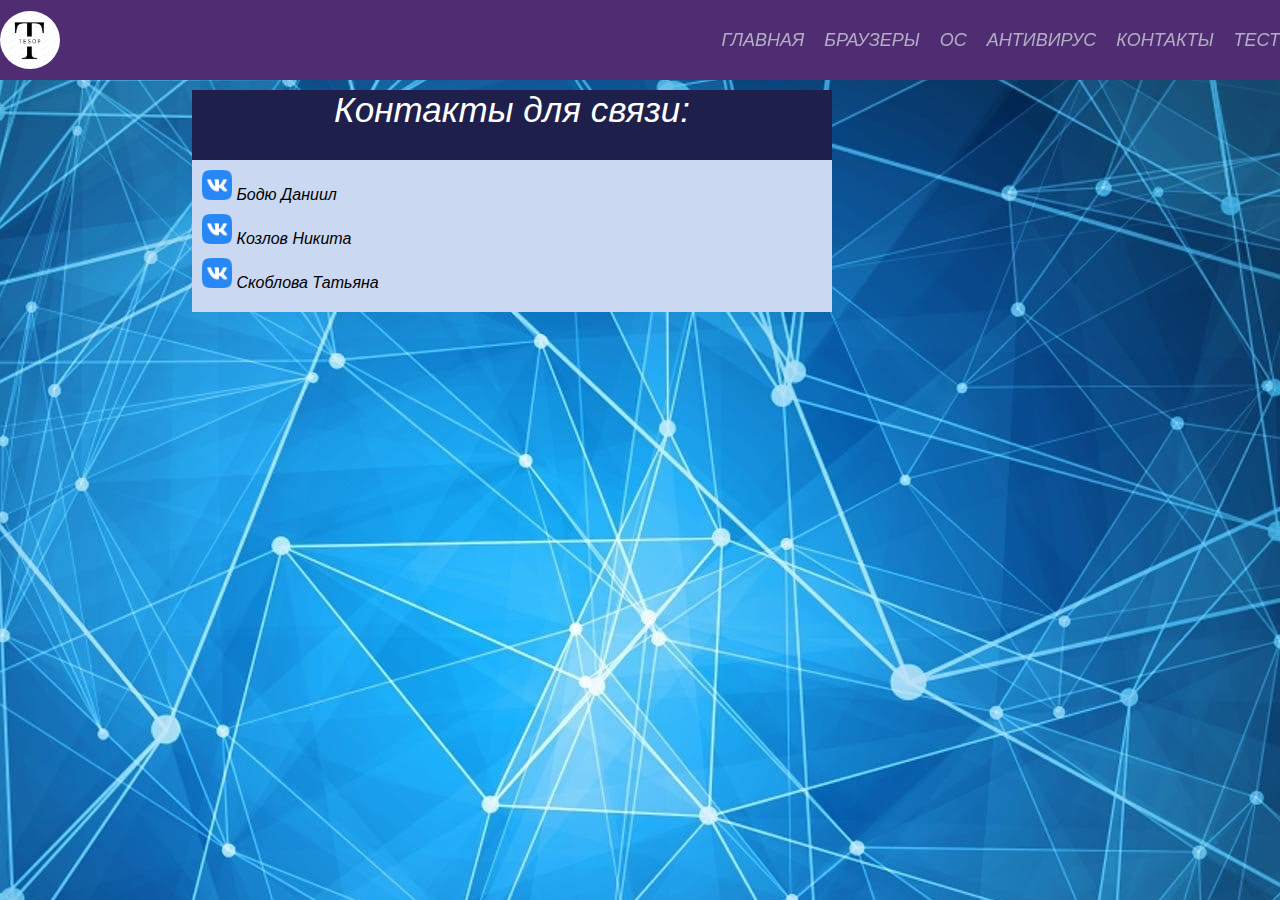
<file: contacts.html>
<!DOCTYPE html>
<html lang="ru"></html>
<head>
    <title>ТесОП</title>
    <link rel="stylesheet" href="css/index.css">
    <meta charset="UTF-8" />
    <meta name="viewport" content="width=device-width">
</head>

<body class="body" background="images/5.jpg">
    <div class="wrapper">
        <header class="header">
            <div class="containerm">
                <div class="header__body">
                    <a href="index.html" class="header__logo">
                        <img src="images/11.jpg" alt="">
                    </a>
                    <div class="header__burger">
                        <span></span>
                    </div>
                    <nav class="header__menu">
                        <ul class="header__list">
                            <li>
                                <a href="index.html" class="header__link">Главная</a>
                            </li>
                            <li>
                                <a href="#" class="header__link">Браузеры</a>
                            </li>
                            <li>
                                <a href="#" class="header__link">ОС</a>
                            </li>
                            <li>
                                <a href="#" class="header__link">Антивирус</a>
                            </li>
                            <li>
                                <a href="contacts.html" class="header__link">Контакты</a>
                            </li>
                            <li>
                                <a href="test.html" class="header__link">Тест</a>
                            </li>
                        </ul>
                    </nav>
                </div>
            </div>
        </header>
    </div>
<div class="containerkont">
    <p class="ZagTema">
        Контакты для связи:
    </p>

    <div class="contacts">
        <ul>
            <li><a  href="https://vk.com/fermi114"><img class="conimage" src="images/5968835.png" alt=""></a> Бодю Даниил</li>
        </ul>
        <ul>
            <li><a href="https://vk.com/picaper23"><img class="conimage" src="images/5968835.png" alt=""></a> Козлов Никита</li>
        </ul>
        <ul>
            <li><a href="https://vk.com/skoblovatanyaaa"><img class="conimage" src="images/5968835.png" alt=""></a> Скоблова Татьяна</li>
        </ul>
    </div>

</div>
    <script src="https://code.jquery.com/jquery-3.4.1.slim.min.js"></script>
    <script src="java/script.js"></script>
    <script>!function(e,t,a){var c=e.head||e.getElementsByTagName("head")[0],n=e.createElement("script");n.async=!0,n.defer=!0, n.type="text/javascript",n.src=t+"/static/js/widget.js?config="+JSON.stringify(a),c.appendChild(n)}(document,"https://app.engati.com",{bot_key:"c8da78fe73ed42cc",welcome_msg:true,branding_key:"default",server:"https://app.engati.com",e:"p" });</script>
</body>
</file>
<file: css/index.css>
*{
	padding: 0;
	margin: 0;
	border: 0;
	box-sizing: border-box;
}


.container{
	max-width: 1180px;
	margin: 0px auto;
	padding: 0px 10px;
}

.header{
	position: fixed;
	width: 100%;
	top: 0;
	left: 0;
	z-index: 50;
}

.header:before{
	content: '';
	position: absolute;
	top: 0;
	left: 0;
	width: 100%;
	height: 100%;
	background-color: rgb(80, 45, 114);
	height: 80px;
	align-items: center;
	z-index: 2;
}

.header__logo{
	flex: 0 0 60px;
	border-radius: 50%;
	overflow: hidden;
	z-index: 3;
}

.header__logo img{
	max-width: 100%;
	display: block;
}

.header__list{
	display: flex;
	position: relative;
	z-index: 2;
}

.header__list li{
	list-style: none;
	margin: 0px 0px 0px 20px;
}

.header__link{
	color: rgb(176, 176, 194);
	text-transform: uppercase;
	font-size: 18px;
	text-decoration: none;
}

.ZagTema img{
	height: 30px;
	width: 30px;
}

@media (max-width:767px){

	body.lock{
		overflow: hidden;
	}
	.header__body{
		height: 50px;
	}
	.header__logo{
		flex: 0 0 40px;
	}
	.header__burger{
		display: block;
		position: relative;
		width: 30px;
		height: 20px;
		position: relative;
		z-index: 3;
	}
	.header__burger span{
		position: absolute;
		background-color: #fff;
		position: absolute;
		left: 0;
		width: 100%;
		height: 2px;
		top: 9px;
		transition: all 0.3s ease 0s;
	}
	.header__burger:before,
	.header__burger:after{
		content: '';
		background-color: #fff;
		position: absolute;
		width: 100%;
		height: 2px;
		left: 0;
		transition: all 0.3s ease 0s;
	}

	.header__burger:before{
		top: 0;
	}
	.header__burger:after{
		bottom: 0;
	}

	.header__burger.active span{
		transform: scale(0);
	}
	
	.header__burger.active:before{
		transform: rotate(45deg);
		top: 9px;
	}
	.header__burger.active:after{
		transform: rotate(-45deg);
		bottom: 9px;
	}

	.header__menu{
		position: fixed;
		top: -100%;
		left: 0;
		width: 100%;
		height: 100%;
		overflow: auto;
		transition: all 0.3s ease 0s;
		background-color: rgb(81, 151, 128);
		padding: 70px 10px 20px 0px;
	}

	.header__menu.active{
		top: 0;
	}

	.header__list{
		display: block;
	}
	.header__list li{
		margin: 0px 0px 20px 10px;
	}
}



.header__body{
	position: relative;
	z-index: 2;
	display: flex;
	justify-content: space-between;
	height: 80px;
	align-items: center;
}

.body{
	font-family: Arial, Helvetica, sans-serif;
	font-style: italic;
	background-repeat: no-repeat;
	background-position: top center;
	background-attachment: fixed;
}

.MainZagolovok{
	margin-top: 80px;
	height: 50px;
	font-style: normal;
	font-size: 30px;
	font-weight: bold;
	background-color: rgb(16, 16, 88);
	color: white;
	vertical-align: middle;
}

.ZagTema{
	width: 100%;
	height: 70px;
	font-size: 35px;
	text-align: center;
	background-color: rgb(30, 31, 75);
	color: white;
	vertical-align: middle;
}

.Podzagalovok{
	height: 50px;
	background-color: rgb(54, 84, 138);
	font-size: 25px;
	font-weight: bold;
	text-align: center;
	color: white;
	vertical-align: middle;
}

.MainText{
	margin-top: 25px;
	margin-bottom: 25px;
	font-size: 20px;
	text-align: center;
}

.insideimage{
	width: 100%;
}

.container{
	margin-bottom: 20px;
	margin-left: 20%;
	margin-right: 20%;
	background-color: rgb(202, 216, 241);
	padding-bottom: 20px;
}

.spisok{
	margin-top: auto;
	font-size: 20px;
	text-align: left;
	margin-right: 15%;
	margin-left: 15%;
	margin-bottom: 25px ;
	font-style: oblique;
	border: 2px solid rgb(79, 95, 150);
	background-color: rgb(193, 190, 218);
}

.ZagSpis{
	margin-top: 25px;
	margin-bottom: 25px;
	height: 50px;
	font-size: 25px;
	font-weight: bold;
	text-align: center;
}

.ZaginSpis{
	margin-top: 10px;
	margin-bottom: 5px;
	height: 50px;
	font-size: 25px;
	font-weight: bold;
	text-align: left;
}

.containerkont{
	margin-top: 90px;
	margin-left: 15%;
	margin-right: 35%;
	background-color: rgb(202, 216, 241);
	padding-bottom: 20px;
}

.headr{
	position: sticky;
	top: 0;
	background-color: rgb(65, 57, 185);
	display: flex;
	width: 100%;
	justify-content: center;
}

.conimage{
	height: 30px;
	width: 30px;
}

.contacts li{
	list-style: none;
	margin-left: 10px;
	margin-top: 10px;
}

.spisok li{
	margin-bottom: 10px;
	margin-top: 5px;
}
</file>
